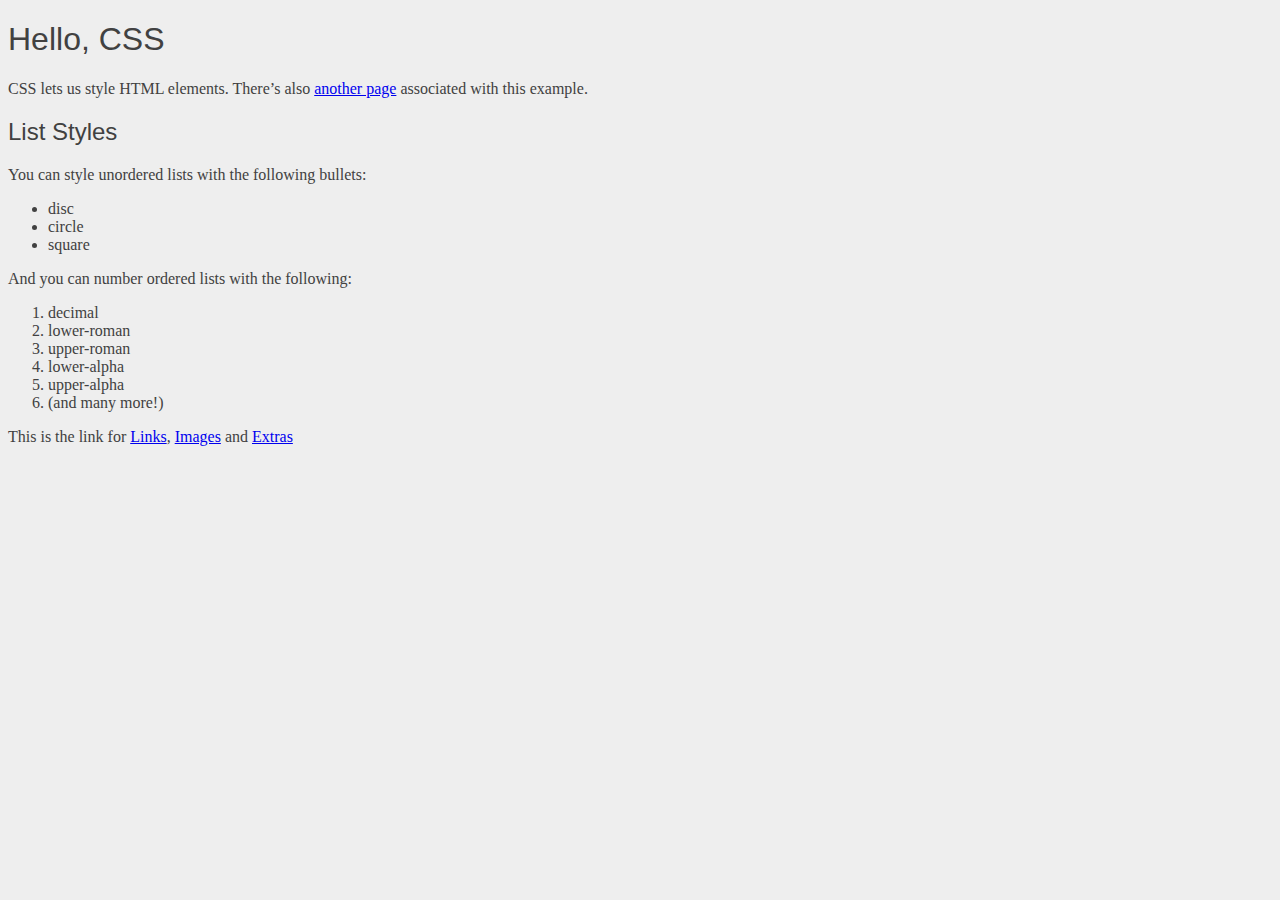
<file: index.html>
<!DOCTYPE html>
<html lang="en">
    <head>
        <meta charset="UTF-8"/>
        <title>Hello, CSS</title>
        <link rel="stylesheet" href="styles.css"/>
        </head>
<body>
    <h1>Hello, CSS</h1>

    <p>CSS lets us style HTML elements. There’s also

    <a href="dummy.html">another page</a> associated with this example. </p>
    <h2>List Styles</h2>

    <p>You can style unordered lists with the following bullets:</p>

    <ul>
        <li>disc</li>
        <li>circle</li>
        <li>square</li>
        </ul>

        <p>And you can number ordered lists with the following:</p>

        <ol>
        <li>decimal</li>
        <li>lower-roman</li>
        <li>upper-roman</li>
        <li>lower-alpha</li>
        <li>upper-alpha</li>
        <li>(and many more!)</li>
        </ol>

        <p>This is the link for <a href="links.html">Links</a>, <a href="images.html">Images</a> and 
            <a href="extras.html">Extras</a></p>
    
</body>
</html>
</file>
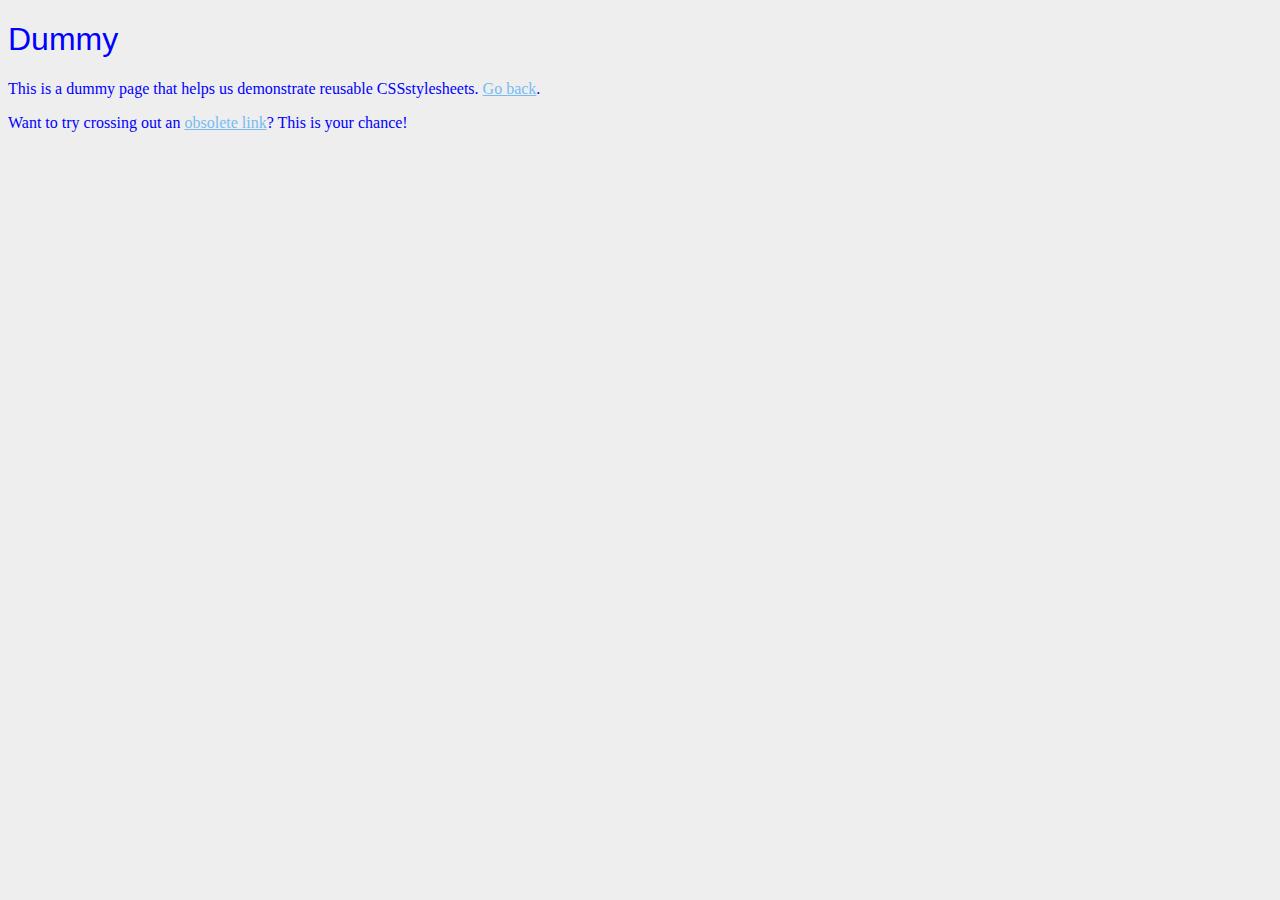
<file: dummy.html>
<!DOCTYPE html>
<html lang="en">
    <head>
        <meta charset="UTF-8"/>
        <title>Dummy</title>
        <link rel="stylesheet" href="styles.css"/>
        <style>
         body {
         color: #0000FF; /* Blue */
         }
        </style>
        </head>
        
<body>
    <h1>Dummy</h1>

    <p>This is a dummy page that helps us demonstrate reusable CSSstylesheets. 
        <a href="index.html" style="color: #76bbf3;">Go back</a>.</p>

    <p>Want to try crossing out an <a href="nowhere.html"
        style="color: #76bbf3;">obsolete link</a>?
        This is your chance!</p>

        
        
</body>
</html>
</file>
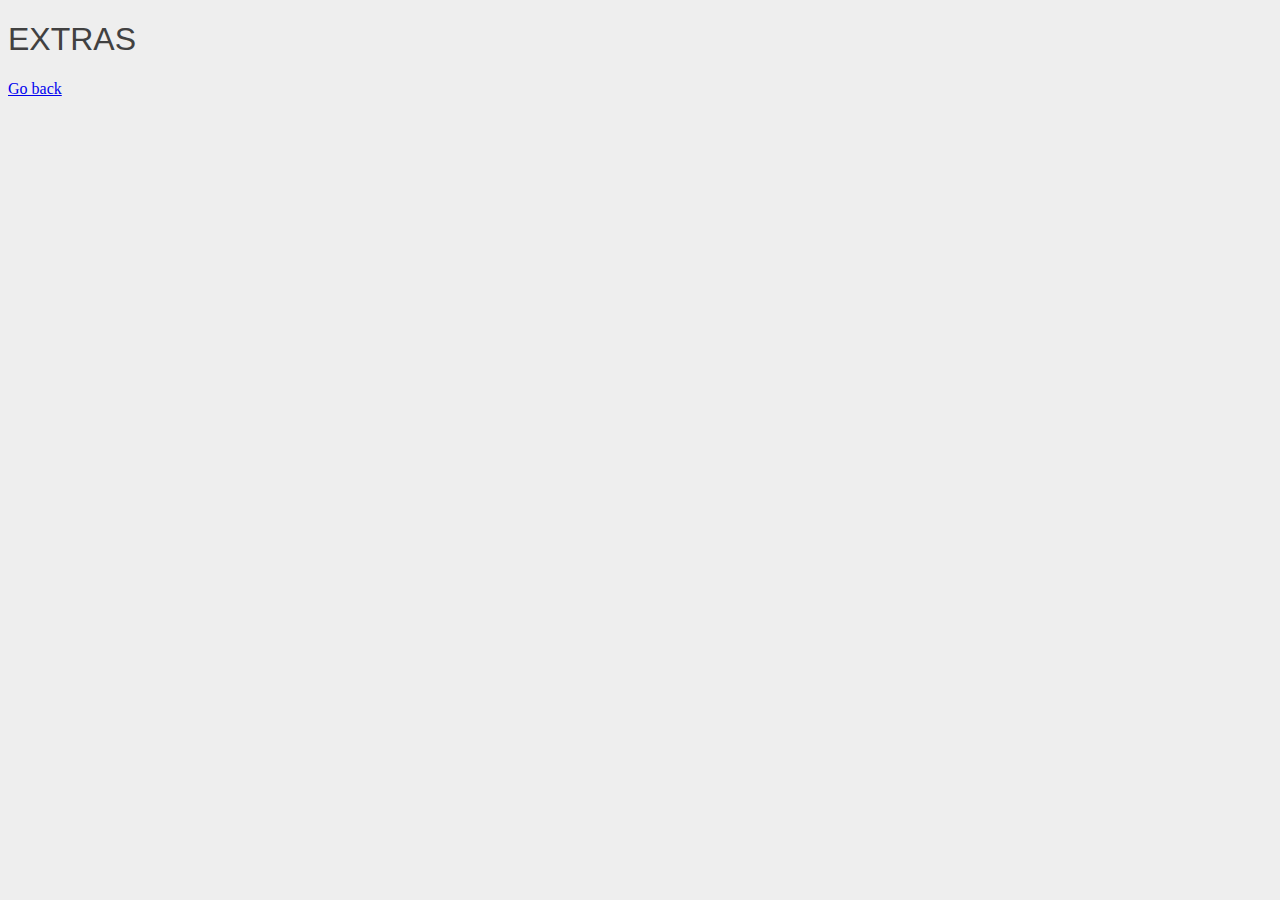
<file: extras.html>
<!DOCTYPE html>
<html lang="en">
<head>
    <meta charset="UTF-8"/>
        <title>Extras</title>
        <link rel="stylesheet" href="styles.css"/>
</head>
<body>
    <h1>EXTRAS</h1>
    <a href="index.html">Go back</a>
</body>
</html>
</file>
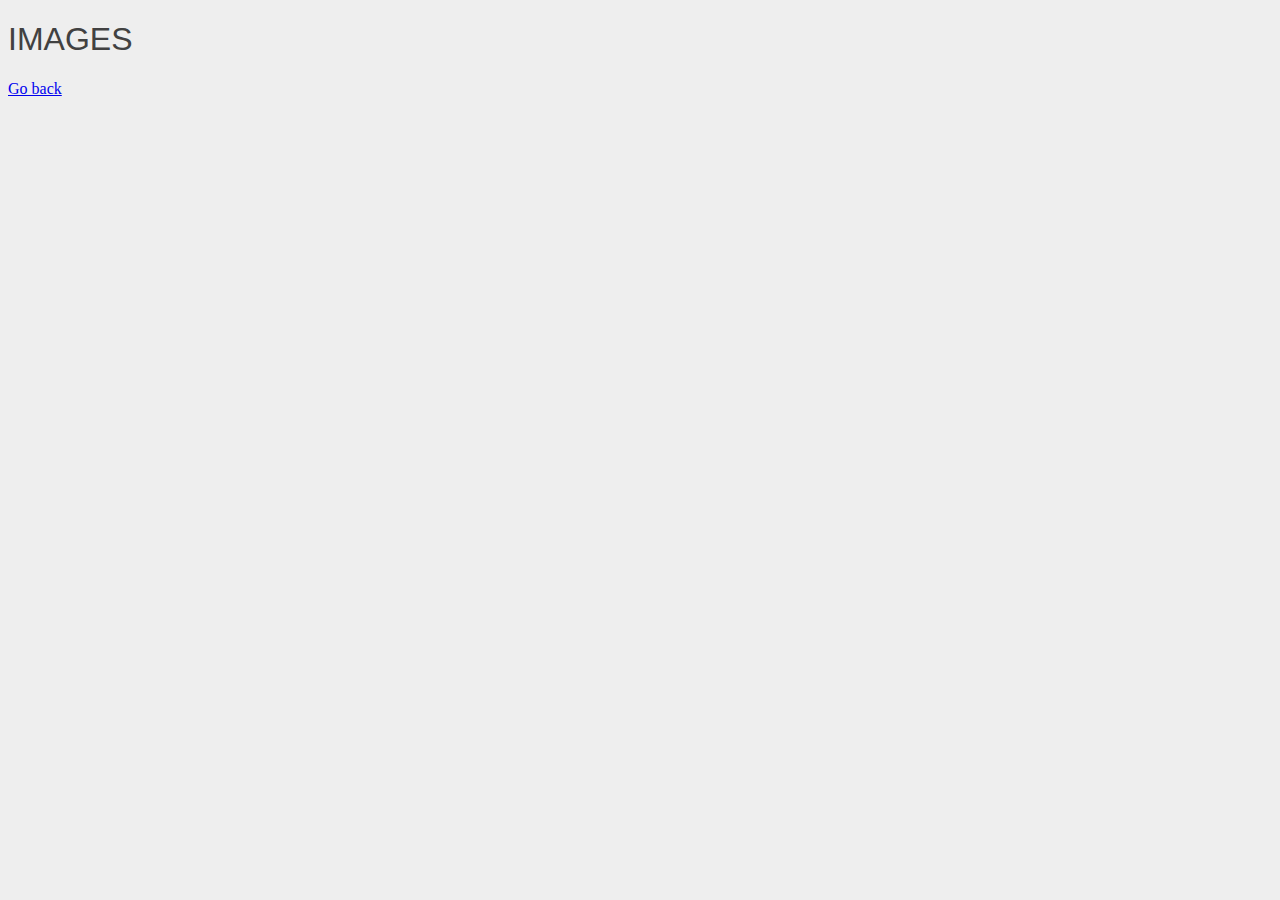
<file: images.html>
<!DOCTYPE html>
<html lang="en">
<head>
    <meta charset="UTF-8"/>
    <title>Images</title>
    <link rel="stylesheet" href="styles.css"/>
</head>
<body>
    <h1>IMAGES</h1>
    <a href="index.html">Go back</a>
</body>
</html>
</file>
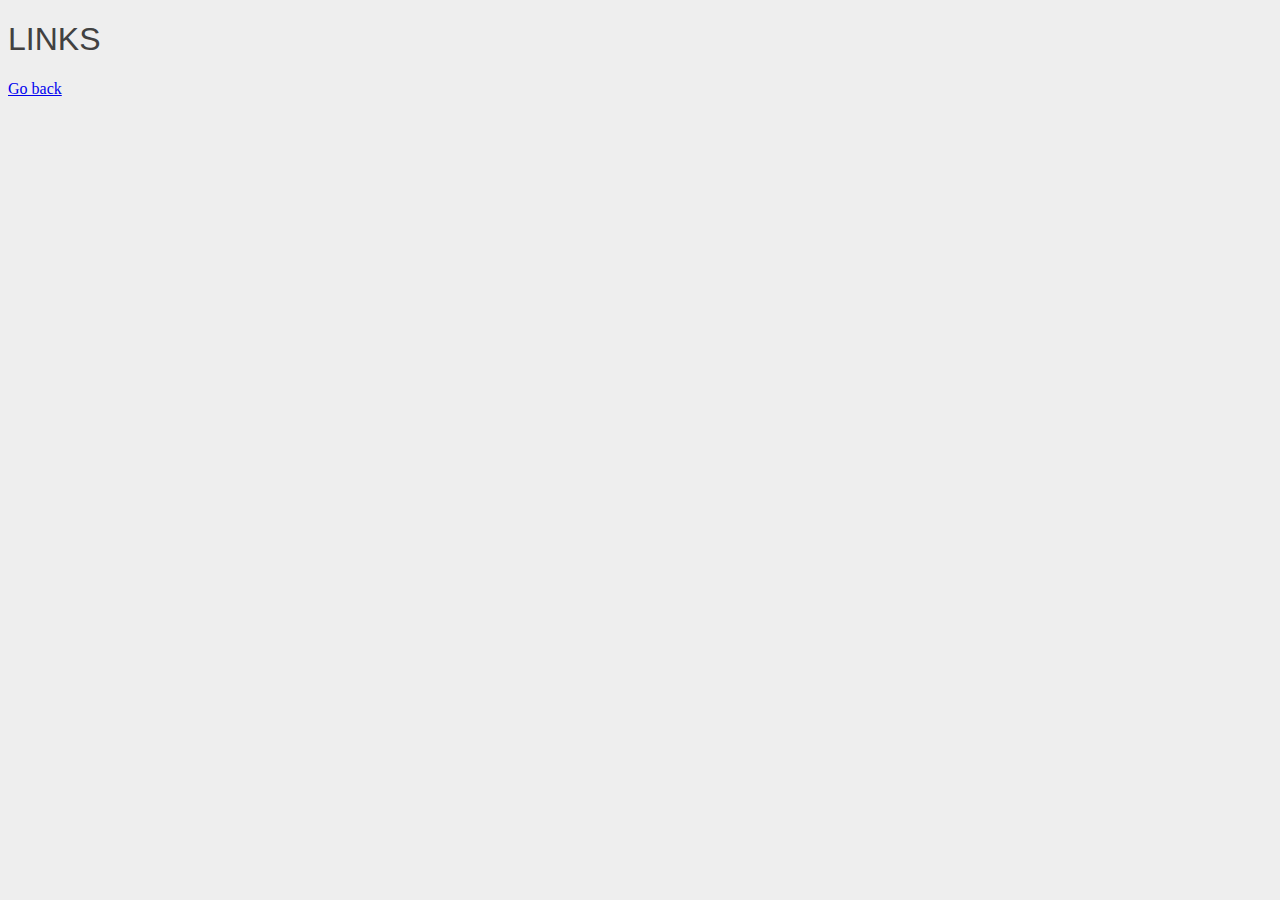
<file: links.html>
<!DOCTYPE html>
<html lang="en">
<head>
    <meta charset="UTF-8"/>
        <title>Links</title>
        <link rel="stylesheet" href="styles.css"/>
</head>
<body>
    <h1>LINKS</h1>
    <a href="index.html">Go back</a>
</body>
</html>
</file>
<file: styles.css>
body {
    color: #414141; /* Dark gray */
    background-color: #EEEEEE; /* Light gray */
}

h1 {
    font-family: "Helvetica", "Arial", sans-serif;
}

h2 {
    font-family: "Helvetica", "Arial", sans-serif;
}

h3 {
    font-family: "Helvetica", "Arial", sans-serif;
}

h1, h2, h3, h4, h5, h6 {
font-family: "Helvetica", "Arial", sans-serif;
font-weight: normal; 

}
</file>
